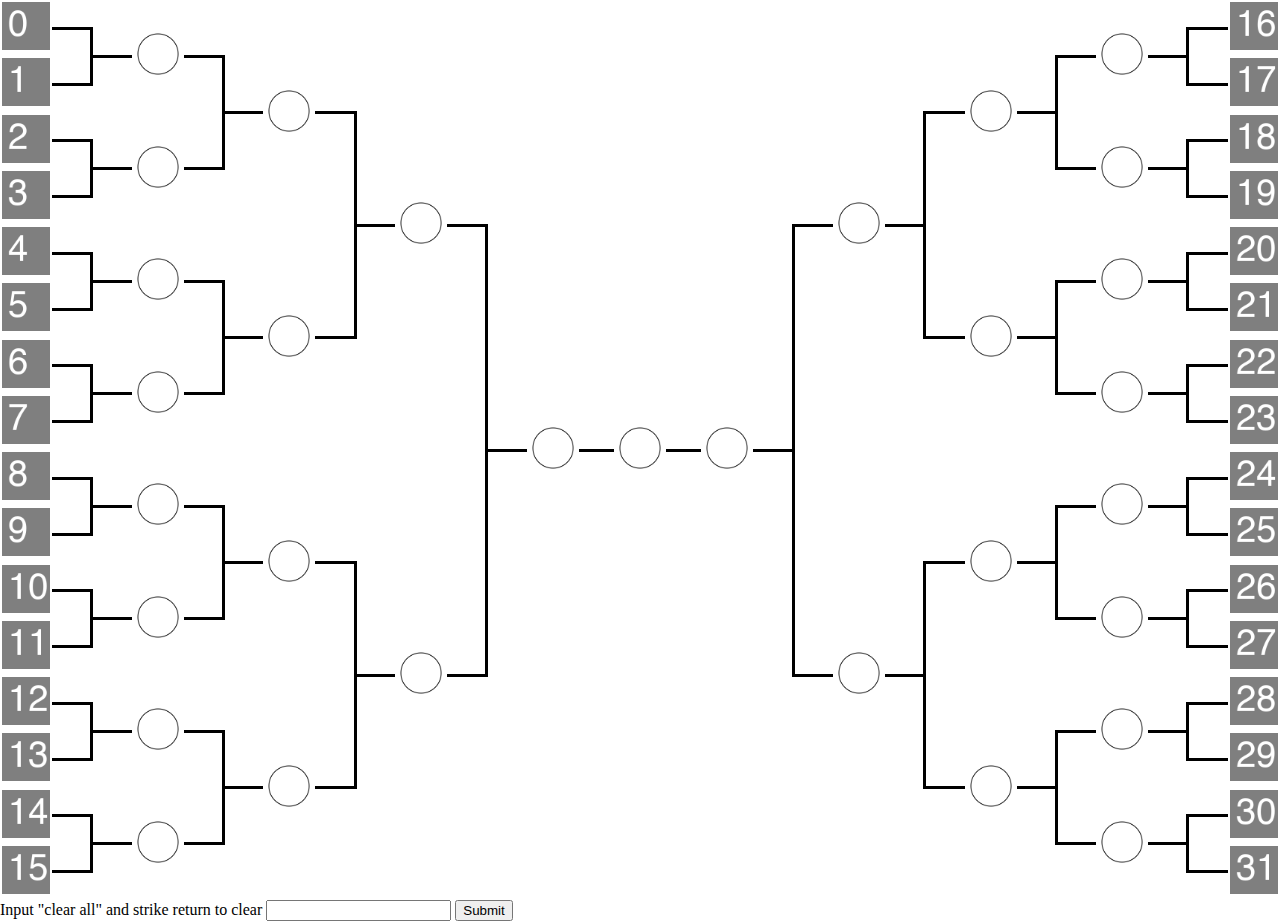
<file: index.html>
<!DOCTYPE html>

<head>
  <link rel="stylesheet" href="default.css">
</head>

<table id=target>
</table>

<form id=clear-all-form>
  <label for=clear-all-input>Input "clear all" and strike return to clear</label>
  <input id=clear-all-input>
  <input type=submit>
</form>

<div id=chooser>
  <div id=chooser-left><div id=chooser-left-caption class=chooser-caption></div></div>
  <div id=chooser-right><div id=chooser-right-caption class=chooser-caption></div></div>
  <div id=chooser-clear><button type=button id=clear-button>Clear</button></div>
</div>

<script src=entrants.js></script>
<script src=initialRender.js></script>
<script src=tournament.js></script>
</file>
<file: default.css>
table {
  border-spacing: 0;
  border-collapse: collapse;
  height: 100%;
  width: 100%;
}

td {
  vertical-align: middle;
  text-align: center;
  /*border: thin red solid;*/
}

.lines {
  min-width: 10px;
}

.image-container {
  padding: 0 2px;
  width: 48px;
}

.bottom {
  border-bottom: solid;
}

.top {
  border-top: solid;
}

.left {
  border-left: solid;
}

.right {
  border-right: solid;
}

img {
  width: 48px;
  height: 48px;
}

html, body, #chooser {
  height: 100%;
  width: 100%;
  margin: 0;
  padding: 0;
}

#chooser {
  display: none;
  background-color: white;
  position: fixed;
  top: 0;
  left: 0;
  right: 0;
  bottom: 0;
  text-align: center;
}

#chooser-left, #chooser-right {
  position: absolute;
  top: 0;
  bottom: 0;
  width: 50%;
  background-position: center;
  background-size: contain;
  background-repeat: no-repeat;
}

#chooser-left {
  left: 0;
}

#chooser-right {
  right: 0;
}

#chooser-clear {
  position: absolute;
  width: 100%;
  bottom: 0;
  text-align: center;
}

.chooser-caption {
  position: absolute;
  left: 0;
  right: 0;
  bottom: 0;
  font-size: 28pt;
  background-color: white;
}
</file>
